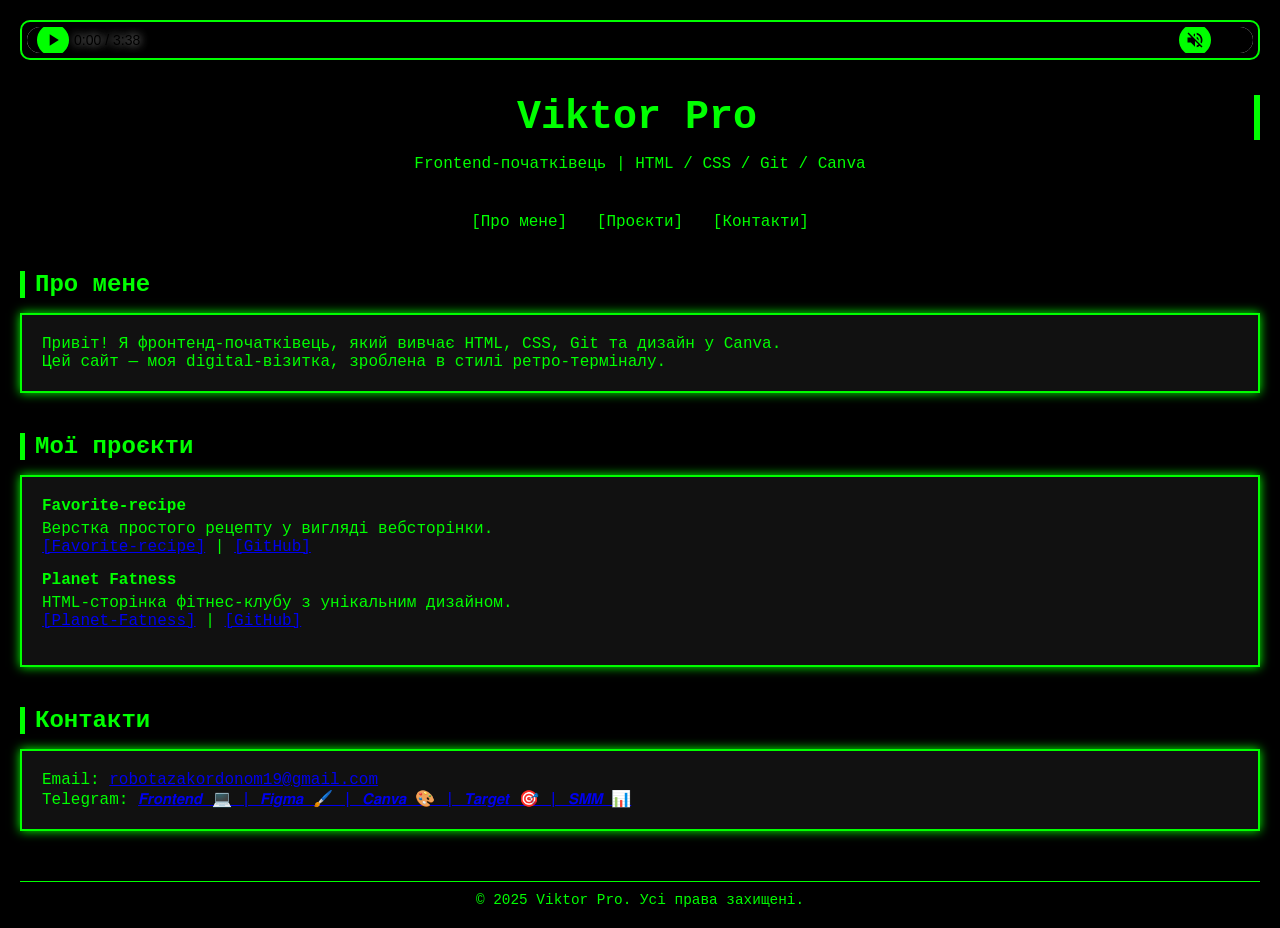
<file: Business card/index.html>
<!DOCTYPE html>
<html lang="uk">

<head>
    <meta charset="UTF-8" />
    <meta name="viewport" content="width=device-width, initial-scale=1.0" />
    <title>Viktor Pro | Портфоліо</title>
    <link rel="stylesheet" href="style.css" />
    <link rel="icon" href="favicon-32x32.png" type="image/x-icon">
    <script src="script.js" defer></script>
</head>

<body>
    <div id="preloader">
        <div id="preloader-text">LOADING...</div>
    </div>

    <audio id="audio" controls autoplay>
        <source src="retroace_of_base_-_beautiful.mp3" type="audio/mpeg">
        Your browser does not support the audio element.
    </audio>

    <header>
        <h1 class="typewriter">Viktor Pro</h1>
        <p>Frontend-початківець | HTML / CSS / Git / Canva</p>
    </header>

    <nav>
        <a href="#about">[Про мене]</a>
        <a href="#projects">[Проєкти]</a>
        <a href="#contact">[Контакти]</a>
    </nav>

    <section id="about">
        <h2>Про мене</h2>
        <div class="terminal-box">
            <p>Привіт! Я фронтенд-початківець, який вивчає HTML, CSS, Git та дизайн у Canva.</p>
            <p>Цей сайт — моя digital-візитка, зроблена в стилі ретро-терміналу.</p>
        </div>
    </section>

    <section id="projects">
        <h2>Мої проєкти</h2>
        <div class="terminal-box">
            <div class="project">
                <p class="project-title">Favorite-recipe</p>
                <p>Верстка простого рецепту у вигляді вебсторінки. <br />
                    <a href="https://viktorpro1.github.io/Favorite-recipe/" target="_blank">[Favorite-recipe]</a> | <a
                        href="https://github.com/ViktorPro1/Favorite-recipe.git" target="_blank">[GitHub]</a>
                </p>
            </div>
            <div class="project">
                <p class="project-title">Planet Fatness</p>
                <p>HTML-сторінка фітнес-клубу з унікальним дизайном. <br />
                    <a href="https://viktorpro1.github.io/Planet-Fatness/" target="_blank">[Planet-Fatness]</a> | <a
                        href="https://github.com/ViktorPro1/Planet-Fatness.git" target="_blank">[GitHub]</a>
                </p>
            </div>
        </div>
    </section>

    <section id="contact">
        <h2>Контакти</h2>
        <div class="terminal-box">
            <p>Email: <a href="mailto:robotazakordonom19@gmail.com">robotazakordonom19@gmail.com</a></p>
            <p>Telegram: <a href="https://t.me/VikDevLab" target="_blank">𝙁𝙧𝙤𝙣𝙩𝙚𝙣𝙙 💻 | 𝙁𝙞𝙜𝙢𝙖 🖌️ |
                    𝘾𝙖𝙣𝙫𝙖 🎨 | 𝙏𝙖𝙧𝙜𝙚𝙩 🎯 | 𝙎𝙈𝙈 📊</a></p>
        </div>
    </section>

    <footer>
        <p>&copy; 2025 Viktor Pro. Усі права захищені.</p>
    </footer>
    <script>
        window.addEventListener('load', () => {
            document.getElementById('preloader').style.display = 'none';
        });
    </script>

</body>

</html>
</file>
<file: Business card/style.css>
:root {
    --bg-color: #000;
    --text-color: #00ff00;
    --accent-color: #0f0;
    --font: 'Courier New', Courier, monospace;
}

* {
    margin: 0;
    padding: 0;
    box-sizing: border-box;
}

body {
    background-color: var(--bg-color);
    color: var(--text-color);
    font-family: var(--font);
    padding: 20px;
}

/* Preloader */
#preloader {
    position: fixed;
    top: 0;
    left: 0;
    right: 0;
    bottom: 0;
    background-color: var(--bg-color);
    display: flex;
    justify-content: center;
    align-items: center;
    z-index: 9999;
}

#preloader-text {
    font-size: 1.5rem;
    color: var(--accent-color);
    animation: blink-text 1s steps(2, start) infinite;
}

@keyframes blink-text {
    0% {
        opacity: 1;
    }

    50% {
        opacity: 0;
    }

    100% {
        opacity: 1;
    }
}

header {
    text-align: center;
    margin-bottom: 40px;
}

h1 {
    font-size: 2.5rem;
    color: var(--accent-color);
    margin-bottom: 10px;
}

.typewriter {
    overflow: hidden;
    white-space: nowrap;
    border-right: 0.15em solid var(--accent-color);
    width: 0;
    animation: typing 3s steps(30, end) forwards, blink-caret 0.75s step-end infinite;
    display: inline-block;
}

@keyframes typing {
    from {
        width: 0;
    }

    to {
        width: 100%;
    }
}

@keyframes blink-caret {

    from,
    to {
        border-color: transparent;
    }

    50% {
        border-color: var(--accent-color);
    }
}

nav {
    text-align: center;
    margin-bottom: 30px;
    flex-wrap: wrap;
}

nav a {
    color: var(--text-color);
    margin: 0 10px;
    text-decoration: none;
    transition: color 0.3s;
    display: inline-block;
    margin-bottom: 10px;
}

nav a:hover {
    color: var(--accent-color);
}

section {
    margin-bottom: 40px;
}

h2 {
    border-left: 5px solid var(--accent-color);
    padding-left: 10px;
    margin-bottom: 15px;
    font-size: 1.5rem;
}

.terminal-box {
    background-color: #111;
    padding: 20px;
    border: 2px solid var(--accent-color);
    box-shadow: 0 0 10px var(--accent-color);
}

.project {
    margin-bottom: 15px;
}

.project-title {
    font-weight: bold;
    color: var(--accent-color);
    margin-bottom: 5px;
}

footer {
    text-align: center;
    margin-top: 50px;
    border-top: 1px solid var(--accent-color);
    padding-top: 10px;
    font-size: 0.9rem;
}

.btn {
    background: none;
    border: 1px solid var(--accent-color);
    color: var(--accent-color);
    padding: 5px 10px;
    cursor: pointer;
    margin-top: 10px;
}

.btn:hover {
    background-color: var(--accent-color);
    color: #000;
}

/* Стилі для плеєра */
audio {
    width: 100%;
    /* Робимо плеєр на всю ширину */
    height: 40px;
    /* Висота плеєра */
    background-color: var(--bg-color);
    /* Чорний фон плеєра */
    color: var(--text-color);
    /* Текст яскраво-зелений */
    border: 2px solid var(--accent-color);
    /* Зелений контур плеєра */
    border-radius: 10px;
    /* Закруглення кутів */
    font-family: var(--font);
    /* Моноширинний шрифт */
    padding: 5px;
    box-sizing: border-box;
    margin-bottom: 30px;
    /* Відступ знизу для плеєра */
}

/* Стилізація кнопок плеєра */
audio::-webkit-media-controls-panel {
    background-color: var(--bg-color);
    /* Той самий чорний фон */
    border-radius: 10px;
    color: var(--text-color);
    /* Текст плеєра зелений */
}

audio::-webkit-media-controls-play-button,
audio::-webkit-media-controls-mute-button,
audio::-webkit-media-controls-volume-slider {
    background-color: var(--accent-color);
    /* Зелений для кнопок */
    border-radius: 50%;
    /* Кнопки круглі */
}

audio::-webkit-media-controls-play-button:hover {
    background-color: #00cc00;
    /* Світліший зелений при наведенні */
}

audio::-webkit-media-controls-volume-slider {
    background-color: #444;
    /* Колір слайдера */
}

audio::-webkit-media-controls-mute-button:hover {
    background-color: #cc0000;
    /* Червоний для кнопки mute при наведенні */
}

button {
    background-color: var(--accent-color);
    border: none;
    color: var(--bg-color);
    font-family: var(--font);
    font-size: 16px;
    padding: 10px 20px;
    margin: 10px;
    cursor: pointer;
    border-radius: 5px;
    transition: background-color 0.3s ease;
}

button:hover {
    background-color: #00cc00;
    /* Зміна кольору кнопки при наведенні */
}

/* Адаптивність для мобільних пристроїв */
@media (max-width: 600px) {
    body {
        padding: 15px;
    }

    h1 {
        font-size: 2rem;
    }

    h2 {
        font-size: 1.2rem;
    }

    .terminal-box {
        padding: 15px;
        font-size: 0.95rem;
    }

    nav a {
        display: block;
        margin: 8px 0;
    }

    .btn {
        width: 100%;
    }
}
</file>
